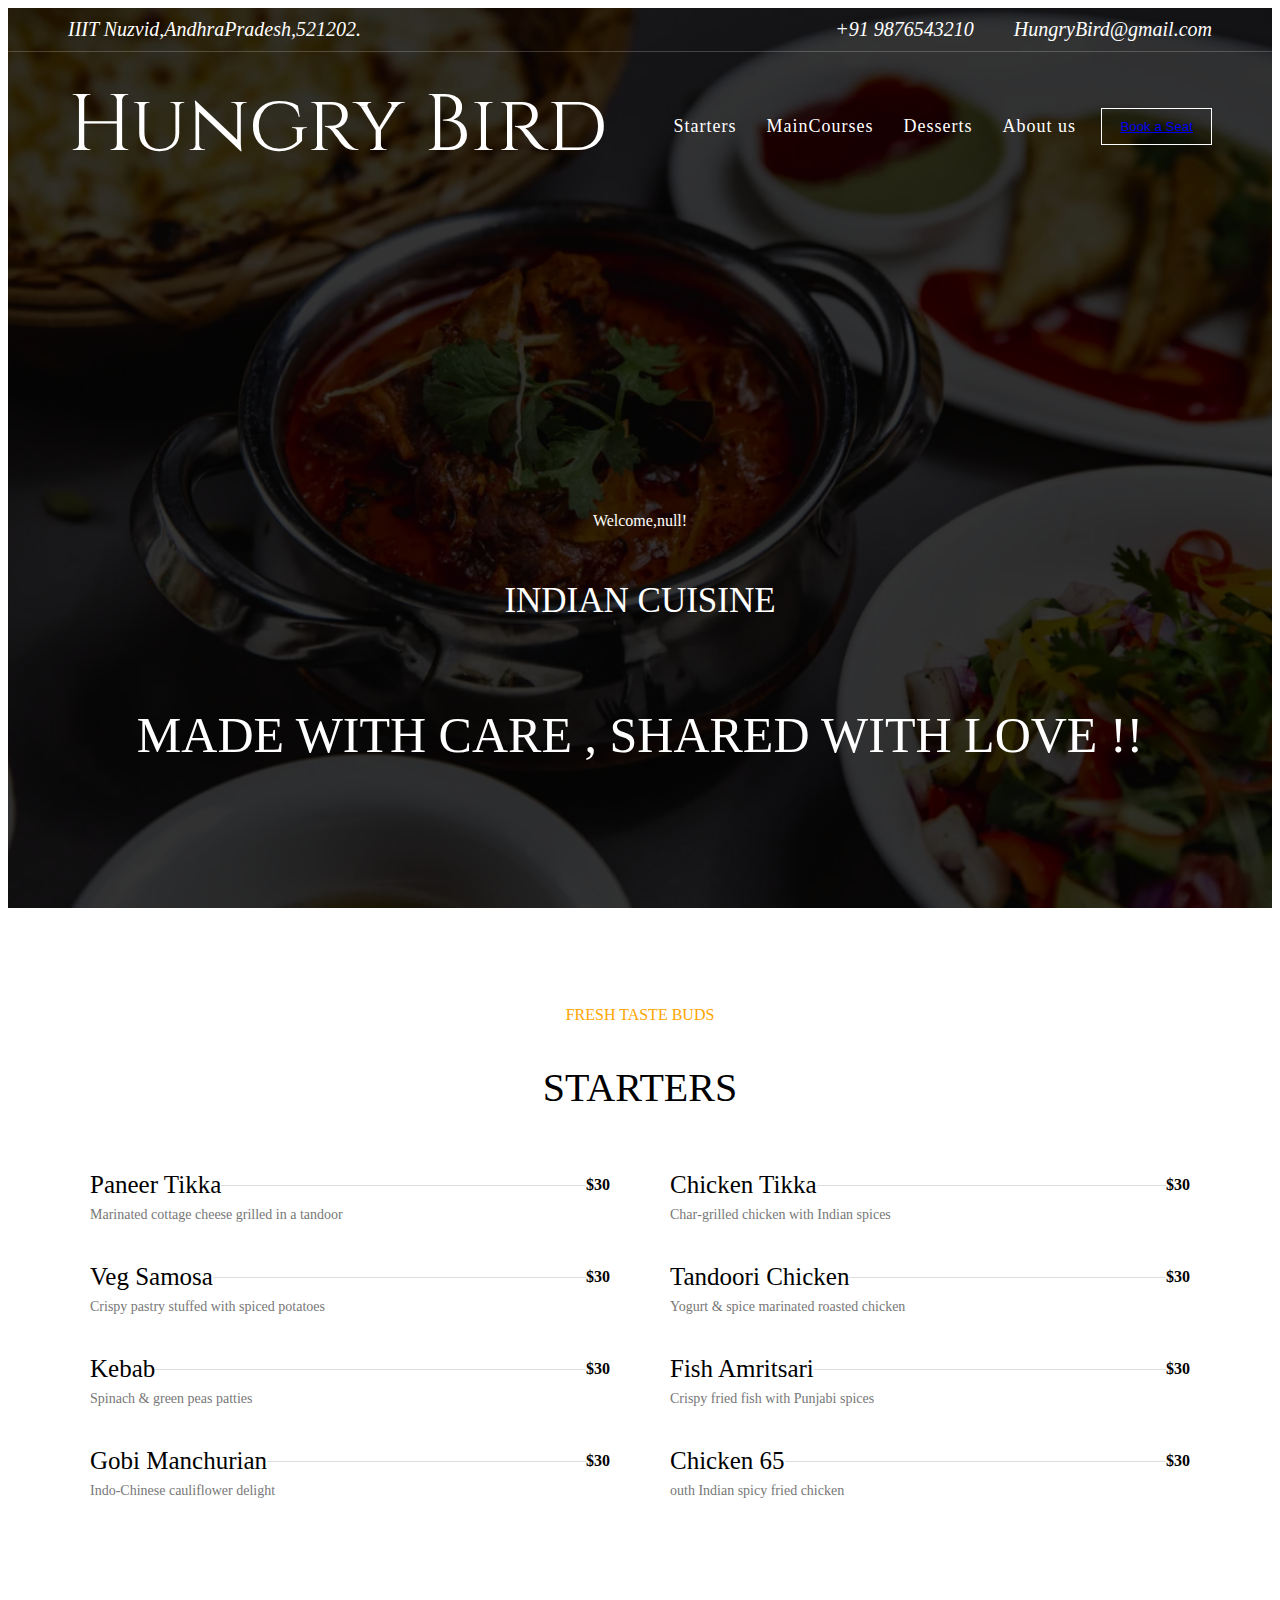
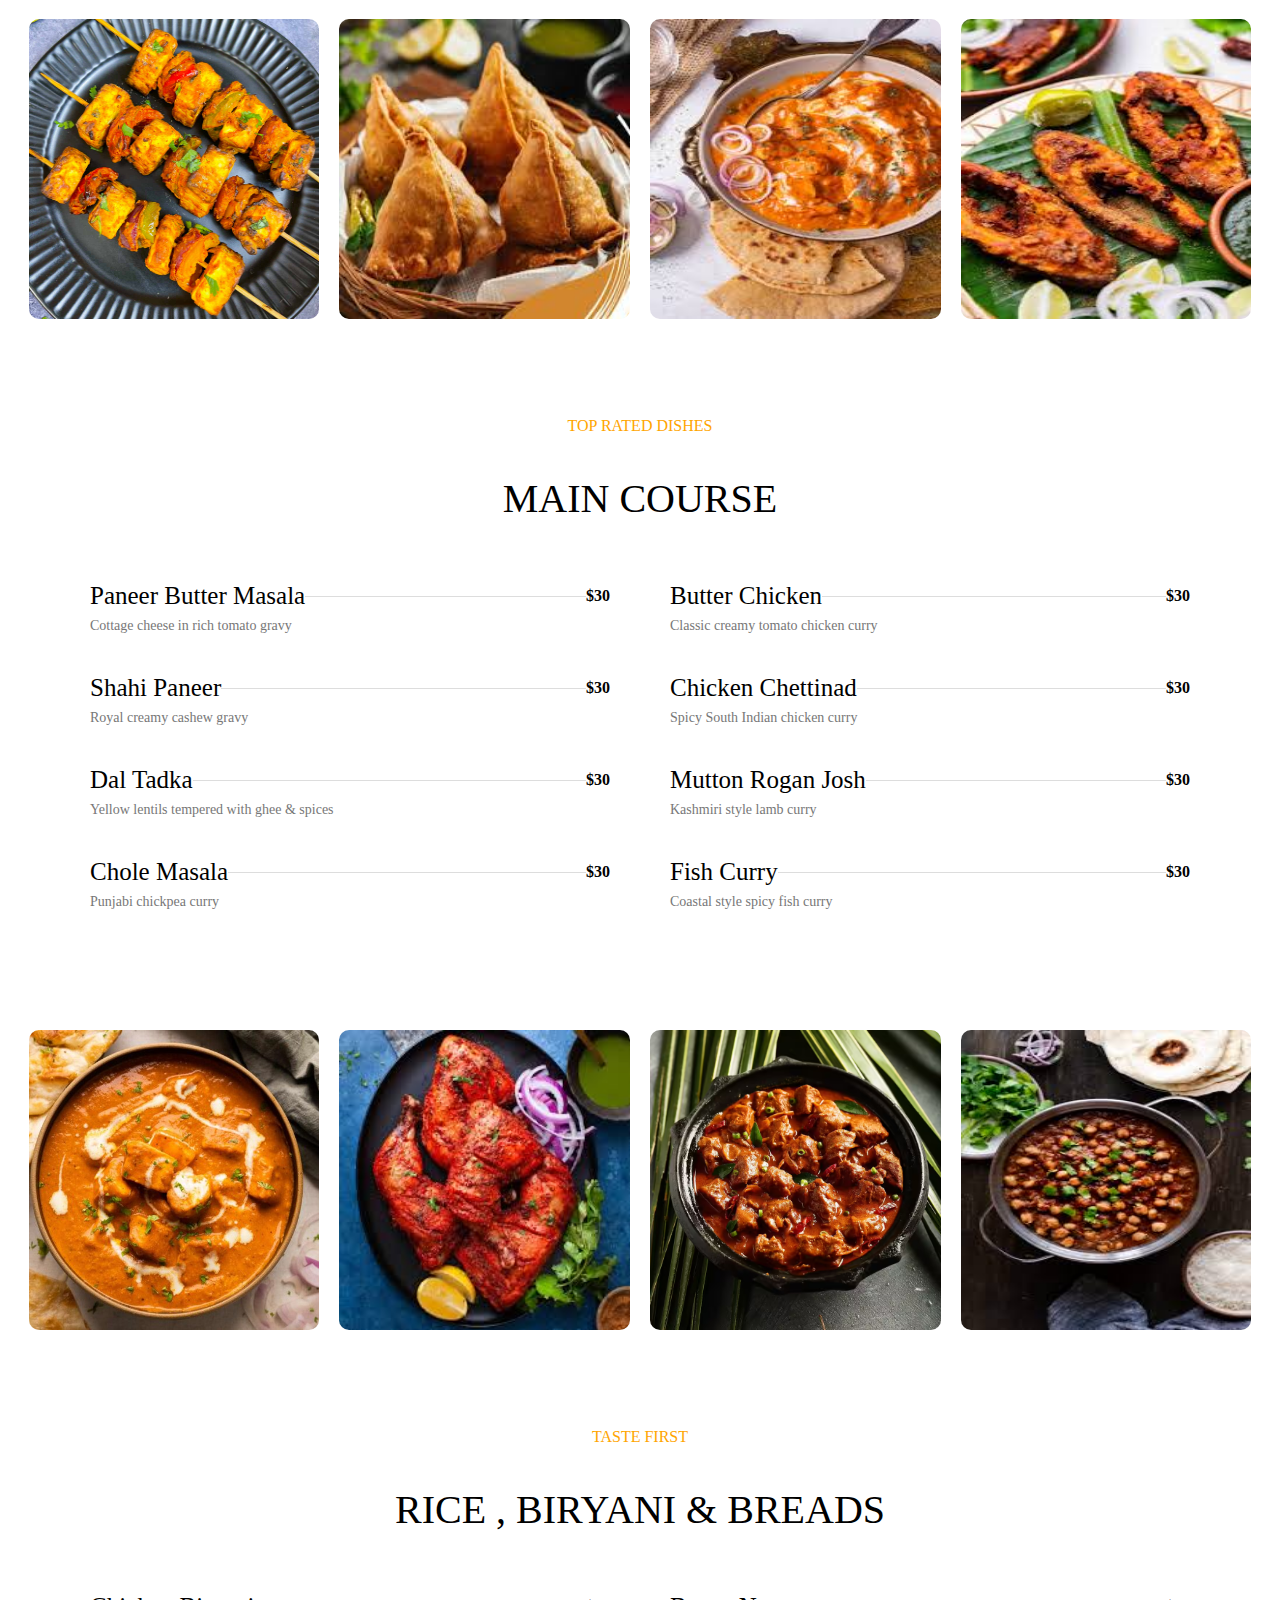
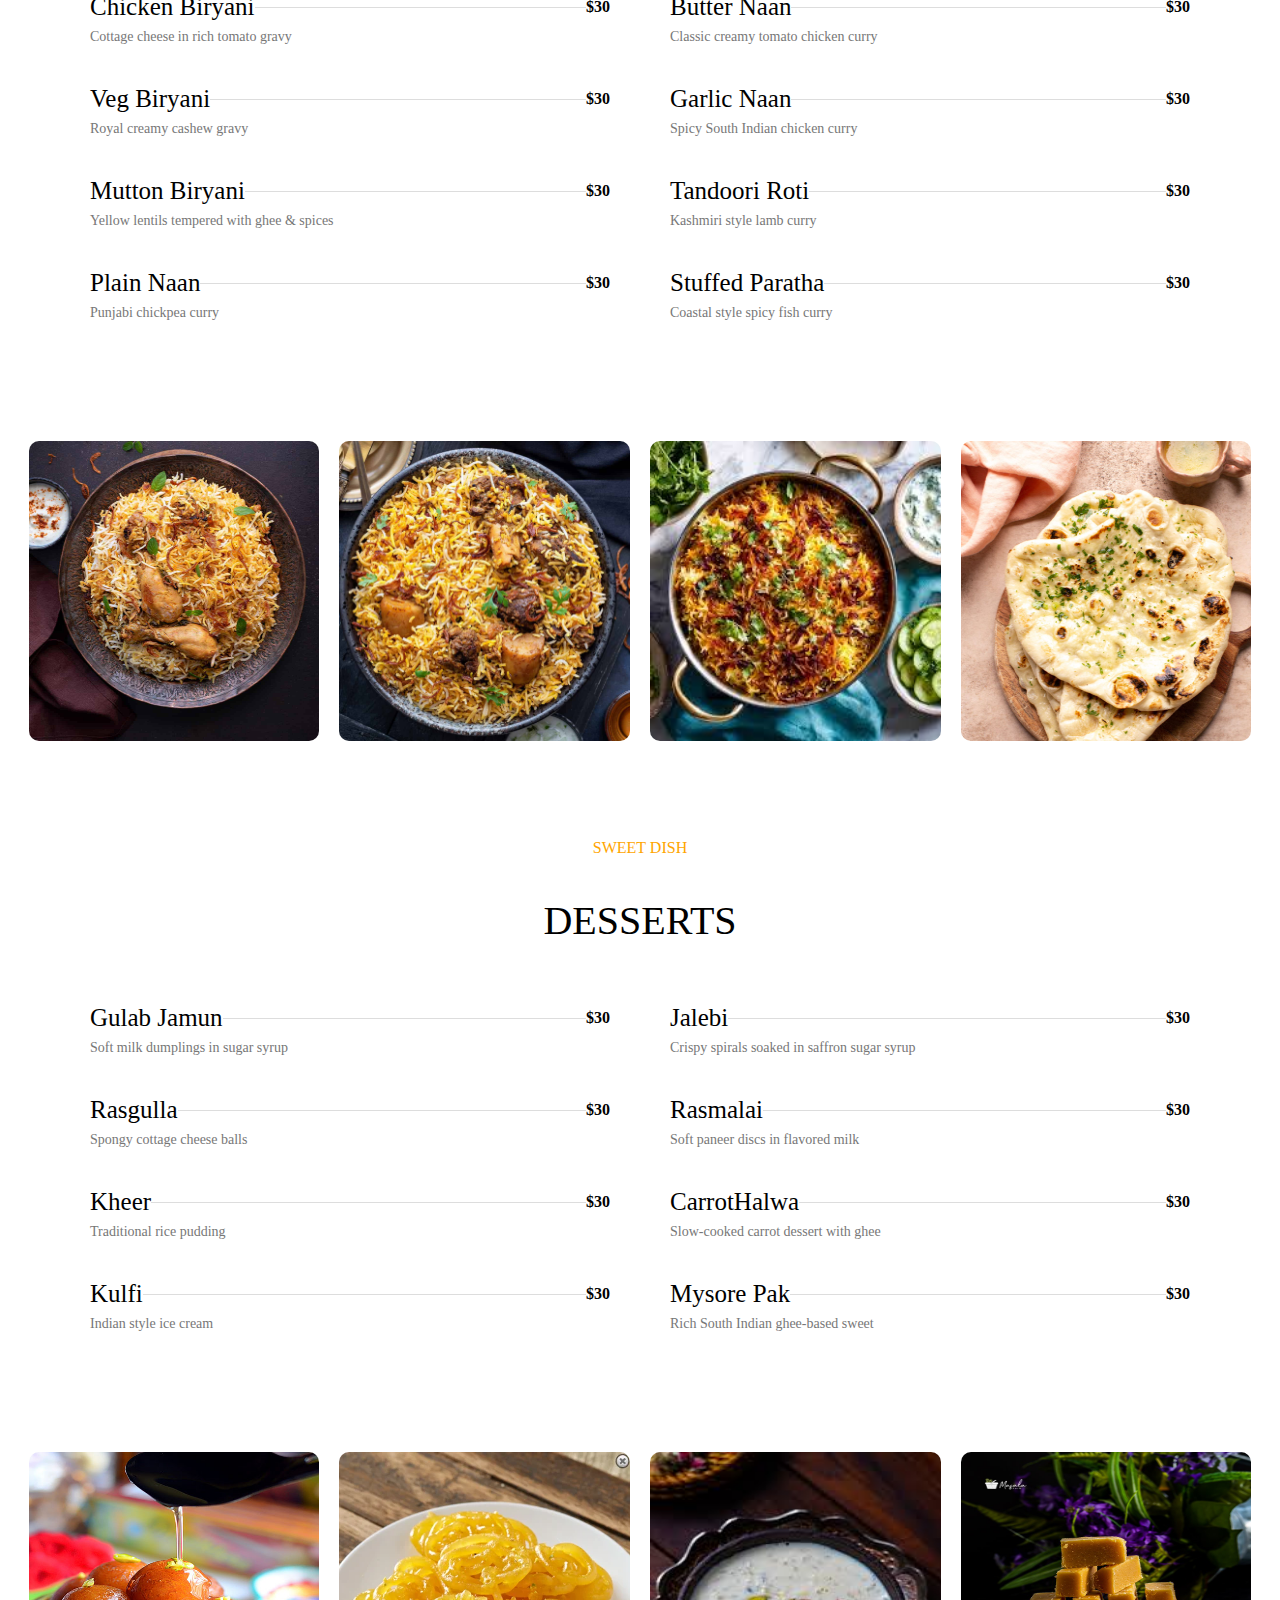
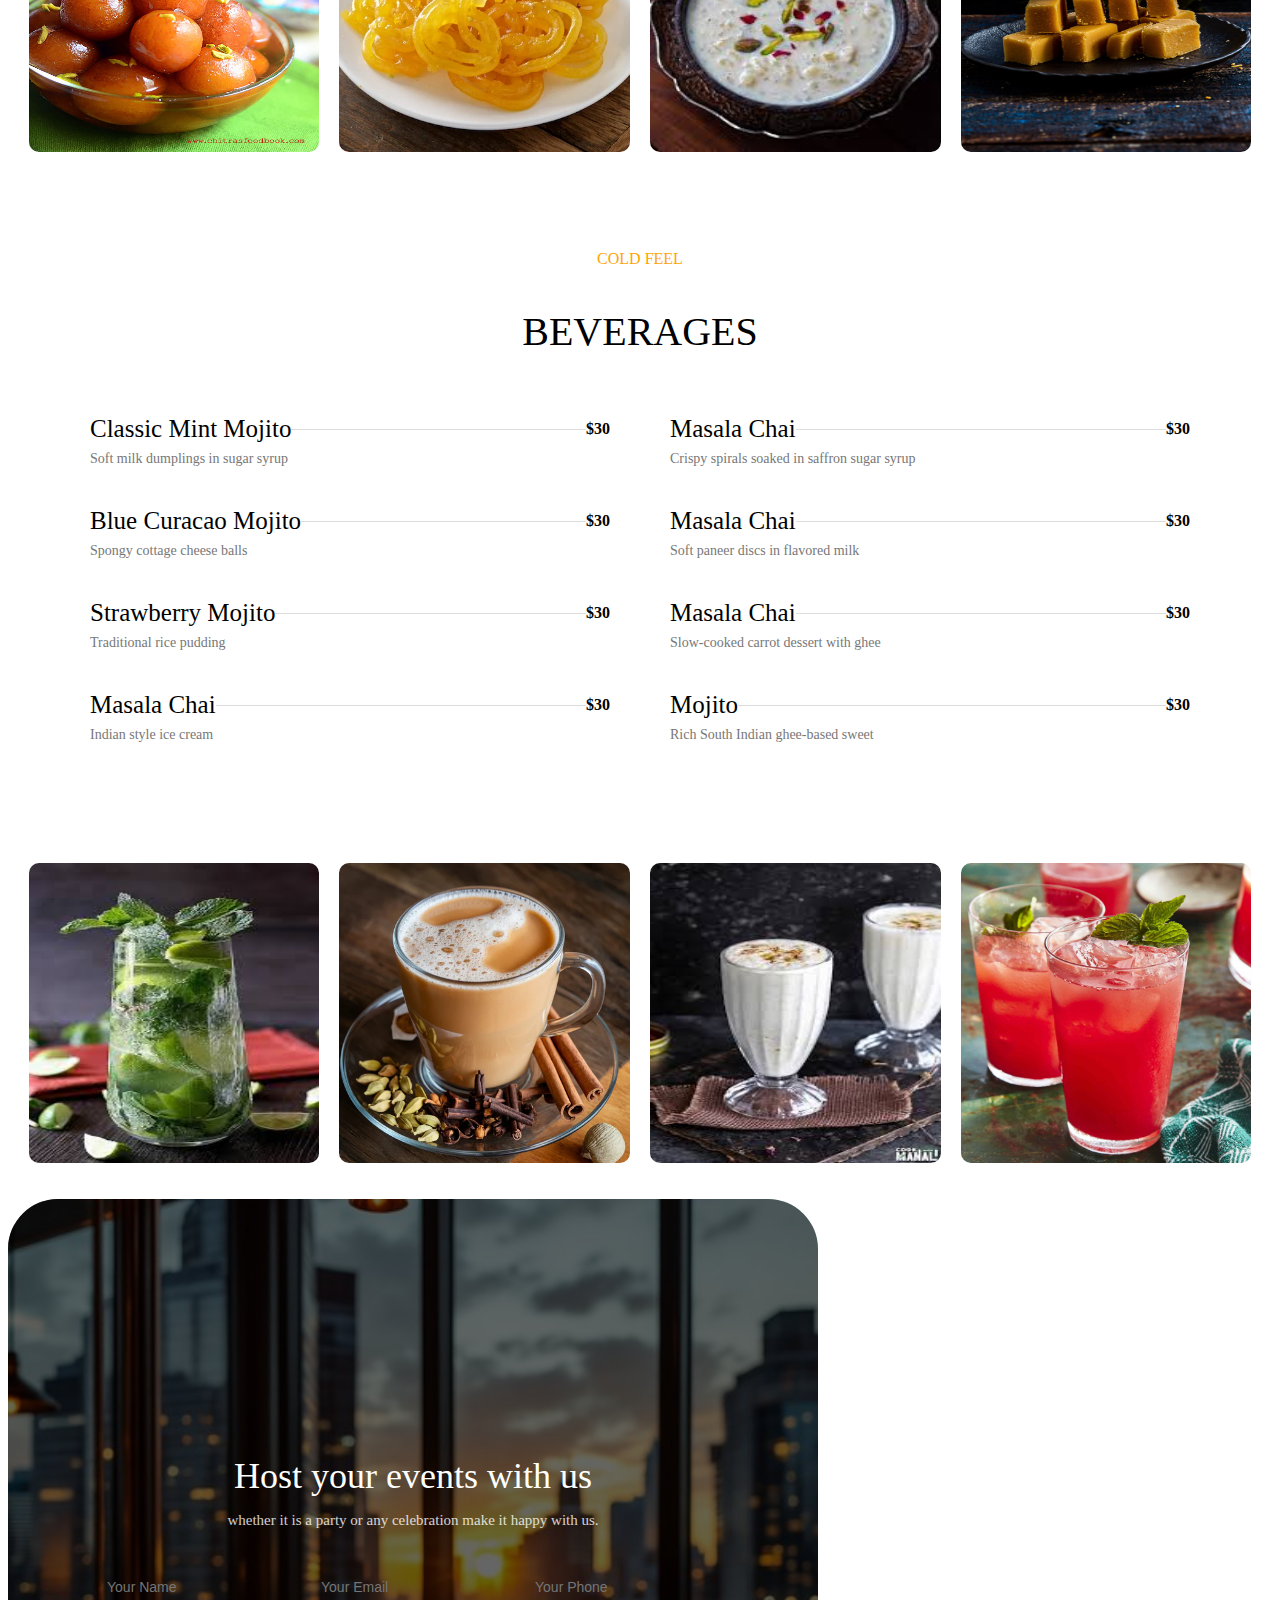
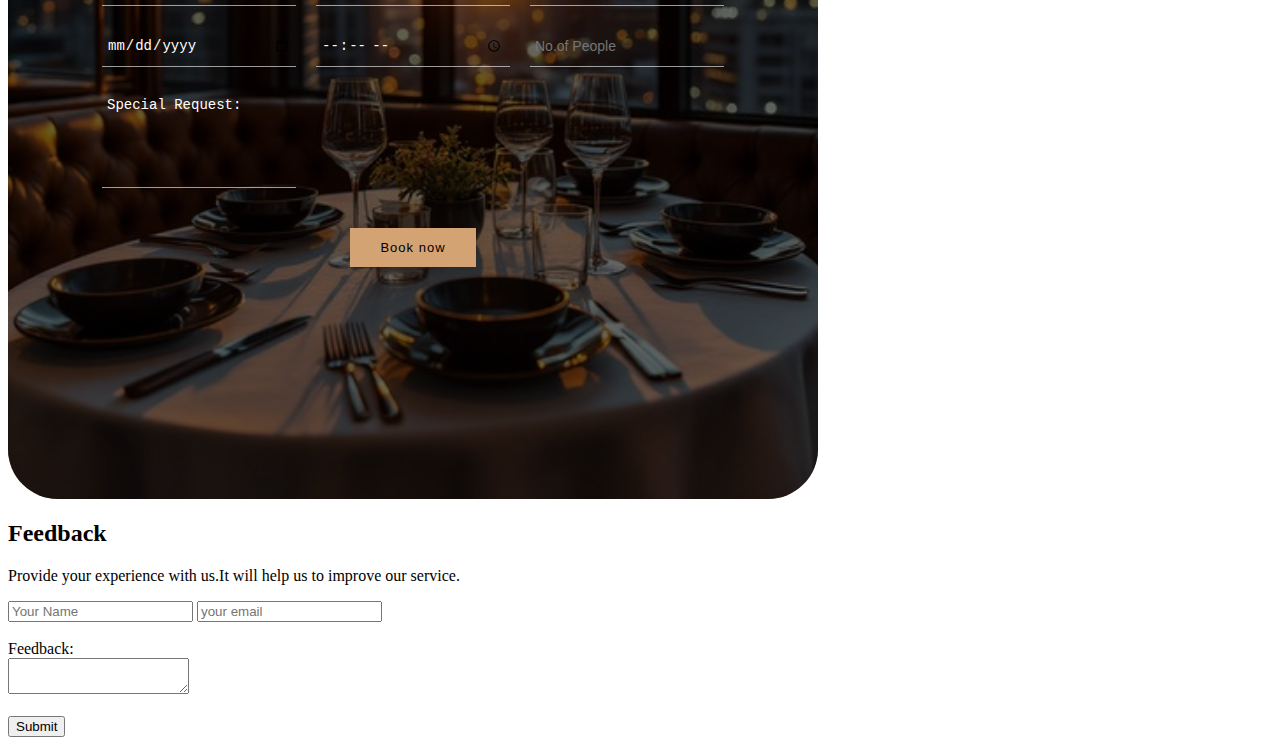
<file: index.html>
<!DOCTYPE html>
<html>
  <head>
    <title>HungryBird</title>
    <link rel="stylesheet" href="style.css">
    <link href="https://fonts.googleapis.com/css2?family=Cinzel:wght@400;700&display=swap" rel="stylesheet">
<link href="https://fonts.googleapis.com/css2?family=Inter:wght@400;500;600;700&display=swap" rel="stylesheet">
    
  </head>
  <body>
    <header class="main">
    
      <div class="top_bar">
          <div class="left">
              <span><i>IIIT Nuzvid,AndhraPradesh,521202.</i></span>
          </div>
          <div class="right">
              <span><i>+91 9876543210</i>&nbsp;&nbsp;&nbsp;</span>
              <span><i>HungryBird@gmail.com</i></span>          
            </div>
      </div>
      
      <nav class="navbar">
        <div class="logo">Hungry Bird </div>
            <ul class="nav1">
            <li><a href="#starters">Starters</a></li>
            <li><a href="#main_course">MainCourses</a></li>
            <li><a href="#desserts">Desserts</a></li>
            <li><a href="#">About us</a></li>
            </ul>
            <button class="butn"><a href="#bookseat">Book a Seat</a></button>     
      </nav>
      
      <div class="mid">
          <p id="customer_name">hello</p>
          <p class="subtitle" >INDIAN CUISINE</p>
          <p style="font-size:50px;"> MADE WITH CARE , SHARED WITH LOVE !!</p>
      </div>
    </header>
    <br>
    <a name="starters"></a>
   <section class="menu">
      <p class="subtitle1">FRESH TASTE BUDS</p>
      <p class="title1">STARTERS</p>
      
      <div class="menu-grid">
        <div class="menu-column">
          <div class="menu-item">
              <div class="item-head">
                <span class="item-name"> Paneer Tikka</span>
                <span class="price">$30</span>
              </div>
              <p class="item-desc">Marinated cottage cheese grilled in a tandoor</p>
              </div>
              
                        <div class="menu-item">
              <div class="item-head">
                <span class="item-name"> Veg Samosa</span>
                <span class="price">$30</span>
              </div>
              <p class="item-desc">Crispy pastry stuffed with spiced potatoes</p>
              </div>
                        <div class="menu-item">
              <div class="item-head">
                <span class="item-name"> Kebab</span>
                <span class="price">$30</span>
              </div>
              <p class="item-desc">Spinach & green peas patties</p>
              </div>
              
                        <div class="menu-item">
              <div class="item-head">
                <span class="item-name"> Gobi Manchurian</span>
                <span class="price">$30</span>
              </div>
              <p class="item-desc">Indo‑Chinese cauliflower delight</p>
              </div>
            </div>
            
                    <div class="menu-column">
          <div class="menu-item">
              <div class="item-head">
               <span class="item-name"> Chicken Tikka</span>
                <span class="price">$30</span>
              </div>
              <p class="item-desc">Char‑grilled chicken with Indian spices</p>
              </div>
              
                        <div class="menu-item">
              <div class="item-head">
                <span class="item-name"> Tandoori Chicken</span>
                <span class="price">$30</span>
              </div>
              <p class="item-desc">Yogurt & spice marinated roasted chicken</p>
              </div>
                        <div class="menu-item">
              <div class="item-head">
                <span class="item-name"> Fish Amritsari</span>
                <span class="price">$30</span>
              </div>
              <p class="item-desc">Crispy fried fish with Punjabi spices</p>
              </div>
              
                        <div class="menu-item">
              <div class="item-head">
                <span class="item-name"> Chicken 65</span>
                <span class="price">$30</span>
              </div>
              <p class="item-desc">outh Indian spicy fried chicken</p></div>
        </div>
      </div>
   </section>
   <!imgs-->
   <section class="images" >
    <img src="paneer.jpg">
    <img src="samosa.jpeg">
<img src="chicken_t.jpeg">
<img src="fish.jpeg">
   </section>
   <a name="main_course"></a>
<!main course-->
    <br>
   <section class="menu">
      <p class="subtitle1">TOP RATED DISHES</p>
      <p class="title1">MAIN COURSE</p>
      
      <div class="menu-grid">
        <div class="menu-column">
          <div class="menu-item">
              <div class="item-head">
                <span class="item-name"> Paneer Butter Masala</span>
                <span class="price">$30</span>
              </div>
              <p class="item-desc">Cottage cheese in rich tomato gravy</p>
              </div>
              
                        <div class="menu-item">
              <div class="item-head">
                <span class="item-name">Shahi Paneer</span>
                <span class="price">$30</span>
              </div>
              <p class="item-desc">Royal creamy cashew gravy</p>
              </div>
                        <div class="menu-item">
              <div class="item-head">
                <span class="item-name"> Dal Tadka</span>
                <span class="price">$30</span>
              </div>
              <p class="item-desc">Yellow lentils tempered with ghee & spices</p>
              </div>
              
                        <div class="menu-item">
              <div class="item-head">
                <span class="item-name"> Chole Masala</span>
                <span class="price">$30</span>
              </div>
              <p class="item-desc">Punjabi chickpea curry</p>
              </div>
            </div>
            
                    <div class="menu-column">
          <div class="menu-item">
              <div class="item-head">
               <span class="item-name">Butter Chicken</span>
                <span class="price">$30</span>
              </div>
              <p class="item-desc">Classic creamy tomato chicken curry</p>
              </div>
              
                        <div class="menu-item">
              <div class="item-head">
                <span class="item-name"> Chicken Chettinad</span>
                <span class="price">$30</span>
              </div>
              <p class="item-desc">Spicy South Indian chicken curry</p>
              </div>
                        <div class="menu-item">
              <div class="item-head">
                <span class="item-name"> Mutton Rogan Josh</span>
                <span class="price">$30</span>
              </div>
              <p class="item-desc">Kashmiri style lamb curry</p>
              </div>
              
                        <div class="menu-item">
              <div class="item-head">
                <span class="item-name"> Fish Curry</span>
                <span class="price">$30</span>
              </div>
              <p class="item-desc">Coastal style spicy fish curry</p></div>
        </div>
      </div>
   </section>

<!imgs-->
   <section class="images" >
    <img src="pb.jpg">
    <img src="tc.jpeg">
<img src="mj.jpg">
<img src="cc.jpeg">
   </section>
   
   <!rice&bread-->
    <br>
   <section class="menu">
      <p class="subtitle1">TASTE FIRST</p>
      <p class="title1">RICE , BIRYANI & BREADS</p>
      
      <div class="menu-grid">
        <div class="menu-column">
          <div class="menu-item">
              <div class="item-head">
                <span class="item-name"> Chicken Biryani</span>
                <span class="price">$30</span>
              </div>
              <p class="item-desc">Cottage cheese in rich tomato gravy</p>
              </div>
              
                        <div class="menu-item">
              <div class="item-head">
                <span class="item-name">Veg Biryani</span>
                <span class="price">$30</span>
              </div>
              <p class="item-desc">Royal creamy cashew gravy</p>
              </div>
                        <div class="menu-item">
              <div class="item-head">
                <span class="item-name"> Mutton Biryani</span>
                <span class="price">$30</span>
              </div>
              <p class="item-desc">Yellow lentils tempered with ghee & spices</p>
              </div>
              
                        <div class="menu-item">
              <div class="item-head">
                <span class="item-name"> Plain Naan</span>
                <span class="price">$30</span>
              </div>
              <p class="item-desc">Punjabi chickpea curry</p>
              </div>
            </div>
            
                    <div class="menu-column">
          <div class="menu-item">
              <div class="item-head">
               <span class="item-name">Butter Naan</span>
                <span class="price">$30</span>
              </div>
              <p class="item-desc">Classic creamy tomato chicken curry</p>
              </div>
              
                        <div class="menu-item">
              <div class="item-head">
                <span class="item-name">Garlic Naan</span>
                <span class="price">$30</span>
              </div>
              <p class="item-desc">Spicy South Indian chicken curry</p>
              </div>
                        <div class="menu-item">
              <div class="item-head">
                <span class="item-name"> Tandoori Roti</span>
                <span class="price">$30</span>
              </div>
              <p class="item-desc">Kashmiri style lamb curry</p>
              </div>
              
                        <div class="menu-item">
              <div class="item-head">
                <span class="item-name"> Stuffed Paratha</span>
                <span class="price">$30</span>
              </div>
              <p class="item-desc">Coastal style spicy fish curry</p></div>
        </div>
      </div>
   </section>
   
   <!imgs-->
   <section class="images" >
    <img src="cb.jpg">
    <img src="mb.jpg">
<img src="vb.jpeg">
<img src="bn.jpg">
   </section>
   <a name="desserts"></a>
      <!desserts-->
    <br>
   <section class="menu">
      <p class="subtitle1">SWEET DISH</p>
      <p class="title1">DESSERTS</p>
      
      <div class="menu-grid">
        <div class="menu-column">
          <div class="menu-item">
              <div class="item-head">
                <span class="item-name">Gulab Jamun</span>
                <span class="price">$30</span>
              </div>
              <p class="item-desc">Soft milk dumplings in sugar syrup</p>
              </div>
              
                        <div class="menu-item">
              <div class="item-head">
                <span class="item-name">Rasgulla</span>
                <span class="price">$30</span>
              </div>
              <p class="item-desc">Spongy cottage cheese balls</p>
              </div>
                        <div class="menu-item">
              <div class="item-head">
                <span class="item-name"> Kheer</span>
                <span class="price">$30</span>
              </div>
              <p class="item-desc">Traditional rice pudding</p>
              </div>
              
                        <div class="menu-item">
              <div class="item-head">
                <span class="item-name"> Kulfi</span>
                <span class="price">$30</span>
              </div>
              <p class="item-desc">Indian style ice cream</p>
              </div>
            </div>
            
                    <div class="menu-column">
          <div class="menu-item">
              <div class="item-head">
               <span class="item-name">Jalebi</span>
                <span class="price">$30</span>
              </div>
              <p class="item-desc">Crispy spirals soaked in saffron sugar syrup</p>
              </div>
              
                        <div class="menu-item">
              <div class="item-head">
                <span class="item-name">Rasmalai</span>
                <span class="price">$30</span>
              </div>
              <p class="item-desc">Soft paneer discs in flavored milk</p>
              </div>
                        <div class="menu-item">
              <div class="item-head">
                <span class="item-name"> CarrotHalwa</span>
                <span class="price">$30</span>
              </div>
              <p class="item-desc">Slow-cooked carrot dessert with ghee</p>
              </div>
              
                        <div class="menu-item">
              <div class="item-head">
                <span class="item-name"> Mysore Pak</span>
                <span class="price">$30</span>
              </div>
              <p class="item-desc">Rich South Indian ghee-based sweet</p></div>
        </div>
      </div>
   </section>
   
   <!imgs-->
   <section class="images" >
    <img src="gj.jpg">
    <img src="jb.jpg">
<img src="kh.jpeg">
<img src="mk.jpeg">
   </section>
   
         <!beverages-->
    <br>
   <section class="menu">
      <p class="subtitle1">COLD FEEL</p>
      <p class="title1">BEVERAGES</p>
      
      <div class="menu-grid">
        <div class="menu-column">
          <div class="menu-item">
              <div class="item-head">
                <span class="item-name">Classic Mint Mojito</span>
                <span class="price">$30</span>
              </div>
              <p class="item-desc">Soft milk dumplings in sugar syrup</p>
              </div>
              
                        <div class="menu-item">
              <div class="item-head">
                <span class="item-name">Blue Curacao Mojito</span>
                <span class="price">$30</span>
              </div>
              <p class="item-desc">Spongy cottage cheese balls</p>
              </div>
                        <div class="menu-item">
              <div class="item-head">
                <span class="item-name"> Strawberry Mojito</span>
                <span class="price">$30</span>
              </div>
              <p class="item-desc">Traditional rice pudding</p>
              </div>
              
                        <div class="menu-item">
              <div class="item-head">
                <span class="item-name"> Masala Chai</span>
                <span class="price">$30</span>
              </div>
              <p class="item-desc">Indian style ice cream</p>
              </div>
            </div>
            
                    <div class="menu-column">
          <div class="menu-item">
              <div class="item-head">
               <span class="item-name">Masala Chai</span>
                <span class="price">$30</span>
              </div>
              <p class="item-desc">Crispy spirals soaked in saffron sugar syrup</p>
              </div>
              
                        <div class="menu-item">
              <div class="item-head">
                <span class="item-name">Masala Chai</span>
                <span class="price">$30</span>
              </div>
              <p class="item-desc">Soft paneer discs in flavored milk</p>
              </div>
                        <div class="menu-item">
              <div class="item-head">
                <span class="item-name"> Masala Chai</span>
                <span class="price">$30</span>
              </div>
              <p class="item-desc">Slow-cooked carrot dessert with ghee</p>
              </div>
              
                        <div class="menu-item">
              <div class="item-head">
                <span class="item-name">Mojito</span>
                <span class="price">$30</span>
              </div>
              <p class="item-desc">Rich South Indian ghee-based sweet</p></div>
        </div>
      </div>
   </section>
   
   <!imgs-->
   <section class="images" >
    <img src="cm.jpeg">
    <img src="mc.jpg">
<img src="ls.jpeg">
<img src="cd.jpg">
   </section>
   
<!-- <audio controls>
  <source src="Kgf - Bgm _ Instrumental.mp3">
  </audio>
  <video controls>
    <source src="video.mp4">
  </video> -->
<br>
<br>
<a name="bookseat"></a>
<section class="bookseat">
  <div class="res_content">
  <h1>Host your events with us</h1>
  <p>whether it is a party or any celebration make it happy with us.</p>
  
  <form class="frm">
    <div class="row">
      <input type="text" placeholder="Your Name"  id="name" required>
      <input type="email" placeholder="Your Email" id="mail" required>
      <input type="phone" placeholder="Your Phone" id="phone" required>
    </div>
    <div class="row">
      <input type="date" required>
      <input type="time" required>
      <input type="number" placeholder="No.of People"  id="number"required>
    </div>
    <div class="row">
      <textarea>Special Request:</textarea>
    </div>
    <button type="submit" class="btn">Book now</button>
  </form>
  </div>
</section>
<section>
  <section>
    <h4 id="order"></h4>
    <p id="order_details"></p>
  </seciton>
<form class="feedback">
  <h2>Feedback</h2>
  <p>Provide your experience with us.It will help us to improve our service.</p>
  <input type="text" placeholder="Your Name" >
  <input type="email" placeholder="your email"><br><br>
  <label for="rating">Feedback:</label><br>
  <textarea></textarea><br><br>
  <button type="submit" class="btn" onclick="thank()">Submit</button>
  

</form>
</section>
<script src="script.js"></script>
</body>
</html>
</file>
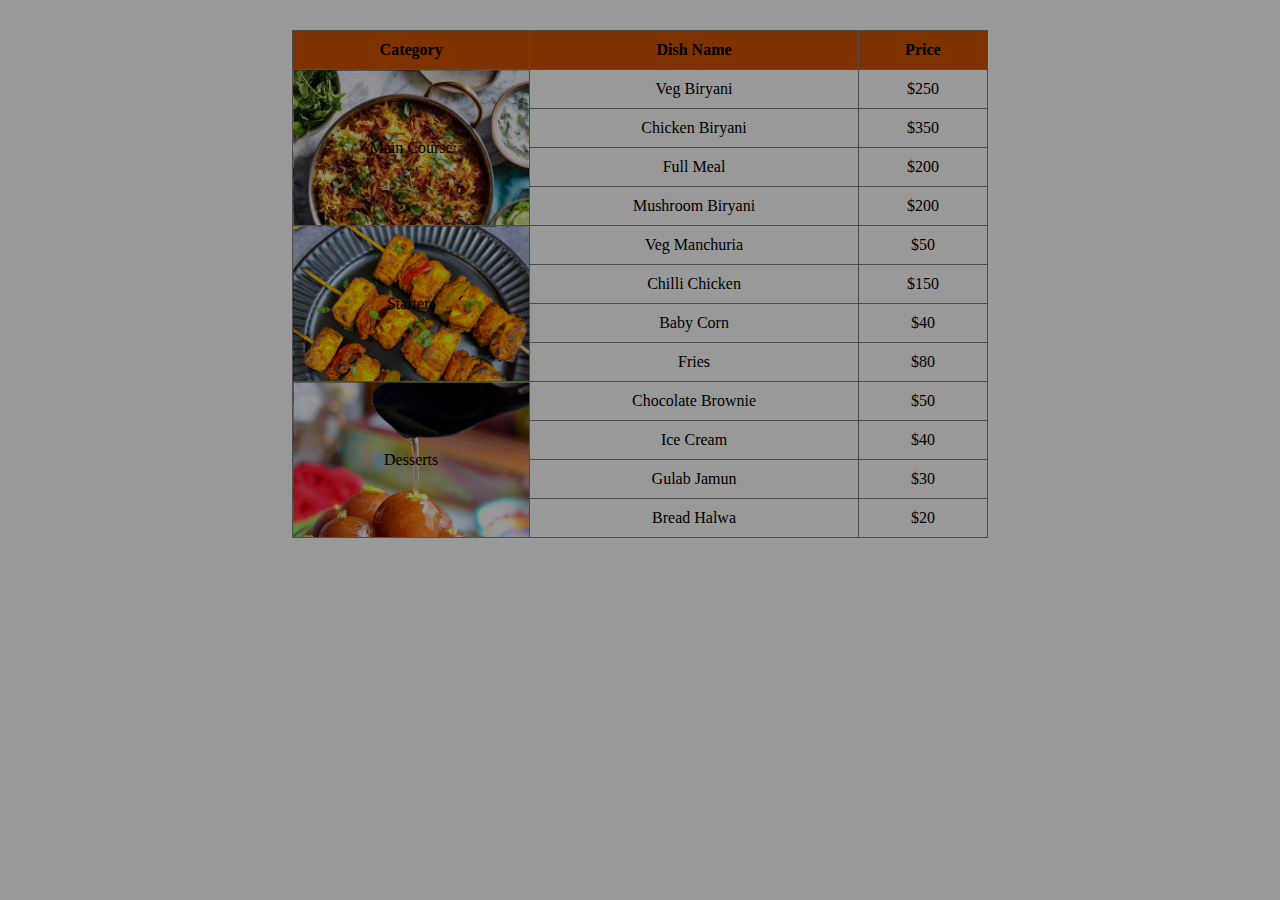
<file: Class/T2.html>
<!-- <html>
<head>
</head>
<body>
 <iframe src="https://jfvegancafe.com/" width="100%" height="100%" style="border:none"></iframe>
<br>
<iframe src="menu.pdf" width="500" height="500" style="border:none"></iframe>
<br> -->

<!-- </iframe>
</html> -->

<html>
    <head>
        <link rel="stylesheet" href="T2.css">
        <script src="script.js"></script>
    </head>
    <body>
        <table border="1" cellpadding="10" class="tabf">
            <tr class="tabr">
                <th>Category</th>
                <th>Dish Name</th>
                <th>Price</th>
            </tr><tr>
                <td rowspan="4" class="mc">Main Course</td>
                <td>Veg Biryani</td>
                <td>$250</td>    
            </tr>
             <tr>
                <td>Chicken Biryani</td>
                <td>$350</td>
            </tr>
             <tr>
                <td>Full Meal</td>
                <td>$200</td>
            </tr>
             <tr>
                <td>Mushroom Biryani</td>
                <td>$200</td>
            </tr>
            <tr>
                <td rowspan="4" class="st">Starters</td>
                <td>Veg Manchuria<let student={
    name:"Alex",
    id:123,
    course:"cse"
    
}/td>
                <td>$50</td>    
            </tr>
            <tr>
                <td>Chilli Chicken</td>
                <td>$150</td>
            </tr>
            <tr>
                <td>Baby Corn</td>
                <td>$40</td>
            </tr>
            <tr>
                <td>Fries</td>
                <td>$80</td>
            </tr>
            <tr>
                <td rowspan="4" class="ds">Desserts</td>
                <td>Chocolate Brownie</td>
                <td>$50</td>    
            </tr>
             <tr>
                <td>Ice Cream</td>
                <td>$40</td>
            </tr>
             <tr>
                <td>Gulab Jamun</td>
                <td>$30</td>
            </tr>
             <tr>
                <td>Bread Halwa</td>
                <td>$20</td>
            </tr>
        </table>
        <table>
            <tr>
            </tr>
        </table>
    </body>
</html>
</file>
<file: style.css>
.main{
height:100vh;
background-image:url("main.jpg");
background-size:cover;
background-position:center;
position:relative;
color:white;
}
.main::before {
  content: "";
  position: absolute;
  inset: 0;
  background: rgba(0, 0, 0, 0.8);
}
.top_bar{
position:relative;
z-index:2;
display:flex;
justify-content:space-between;
align-items:center;
padding:10px 60px;
border-bottom: 1px solid rgba(255, 255, 255, 0.2);
font-size:20px;
}
.top_bar .right span {
  margin-left: 20px;
}
.navbar{
position:relative;
z-index:2;
display:flex;
justify-content:space-between;
align-items:center;
padding:20px 60px;
}
.logo{
font-size:80px;
font-family: "Cinzel";
}
.nav1{
list-style:none;
display:flex;
gap:30px;
}
.nav1 a{
color: white;
  text-decoration: none;
  font-size: 18px;
  letter-spacing: 1px;
}
.nav1 a:hover {
  text-decoration: underline red;
}
.butn{
background:transparent;
border:1px solid white;
color:white;
padding:10px 18px;
cursor:pointer;
}
.butn:hover {
  background: white;
  color: black;
}
.mid{
 position: relative;
  z-index: 2; max-width: 1100px;
  margin: 80px auto;
  height: calc(100vh - 150px);
  display: flex;
  flex-direction: column;
  justify-content: center;
  align-items: center;
  text-align: center;
}
.subtitle{
font-size:35px;
font-family:Cursive;
}
.mid2{
align-items:center;
display:flex;
flex-direction:column;
font-size:30px;
}

.menu{
 max-width: 1100px;
  margin: 80px auto;
text-align:center;
}
.subtitle1{
color:orange;
font-size:px;
}
.title1{
font-size:40px;
margin-bottom:60px;

}
.menu-grid{
display:grid;
grid-template-columns: 1fr 1fr;
gap:60px;
text-align:left;
}
.menu-item{
margin-bottom:40px;
}
.item-head{
display: flex;
align-items: center;
}
.item-name {
  display: flex;
  align-items: center;
  flex: 1;
    font-size:25px;

}
.item-name::after {
  content: "";
  flex: 1;
  height: 1px;
  background: #ddd;
}
.item-desc{
 font-size: 14px;
  color: #777;
  margin-top: 8px;
}
.price{
font-weight:bold;
}
.images{
display:flex;
gap:20px;
justify-content:center;
}
.images img {
  width: 23%;             
  height: 300px;
  border-radius: 10px;    
}

.bookseat {
  height:100vh;
  width:90vh;
  background:url("fr.jpg") center/cover no-repeat;
  position:relative;
  display:flex;
  align-items:center;
  justify-content:center;
  border-radius:50px;
}
.bookseat::before {
  content:"";
  position:absolute;
  inset:0;
  background:rgba(0, 0, 0, 0.6);
  border-radius:50px;
}
.res_content{
  position:relative;
  color:#fff;
  text-align:center;
  max-width:900px;
  padding:40px;
  font-family:cursive;
}
.bookseat h1 {
  font-size:36px;
  font-weight:500;
  margin-bottom:10px;
}
.bookseat p {
  font-size:15px;
  opacity:0.80;
  margin-bottom:40px;
}
.frm {
  display:flex;
  flex-direction:column;
  gap:20px;
}
.row {
  display:grid;
  grid-template-columns:repeat(3, 1fr);
  gap:20px;  
}
.frm input,.frm select,.frm textarea {
  background:transparent;
  border:none;
  border-bottom:1px solid rgba(255, 255, 255, 0.6);
  padding:10px 5px;
  color:#fff;
  font-size:14px;
  outline:none;
}
.frm textarea {
  resize:none;
  height:80px;
}
.frm button {
  margin-top:20px;
  align-self:center;
  background:#d4a373;
  border:none;
  padding:12px 30px;
  font-size:13px;
  letter-spacing:1px;
  cursor:pointer;
}
.frm button:hover {
  background:#c4925f;
}
</file>
<file: Class/T2.css>
.tabf{
    border-collapse:collapse;
    margin:30px auto;
    width:55%;
    text-align: center;
}
.tabr{
    background-color:#d35400;
}
.st{
    background-image: url("paneer.jpg");
    background-size: cover;
}
.st::after{
    content:"";
    position:absolute;
    top:0;
    left:0;
    width:100%;
    height:100%;
    background-color:RGBA(0,0,0,0.4);
}
.mc{
    background-image: url("vb.jpeg");
    background-size: cover;
}
.ds{
    background-image: url("gj.jpg");
    background-size: cover;

}
</file>
